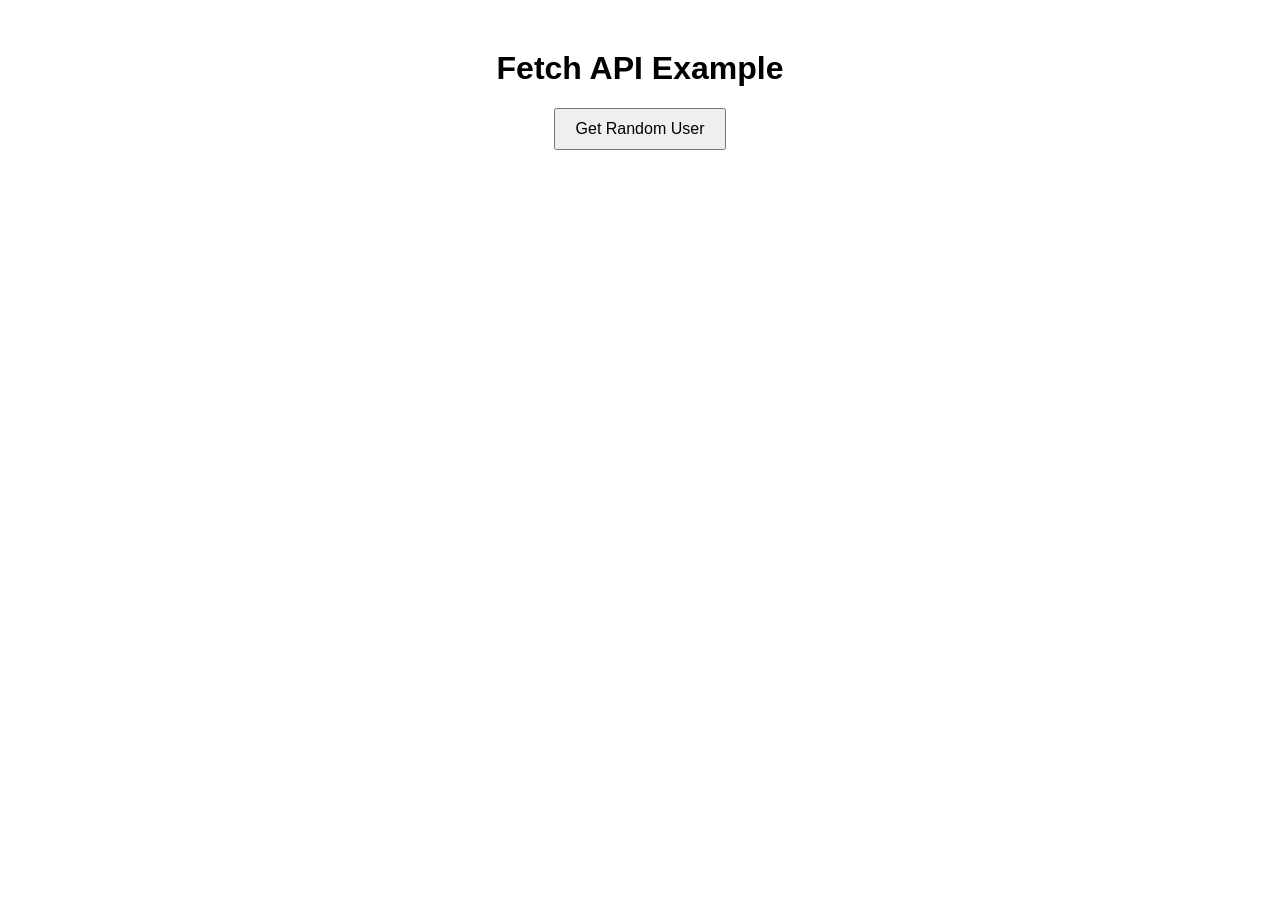
<file: Wiproday16/index.html>
<!DOCTYPE html>
<html lang="en">
<head>
    <meta charset="UTF-8">
    <meta name="viewport" content="width=device-width, initial-scale=1.0">
    <title>Fetch API Example</title>
    <link rel="stylesheet" href="style.css">  <!-- Optional for styling -->
</head>
<body>

    <h1>Fetch API Example</h1>

    <!-- Button to fetch user data -->
    <button id="fetchUser">Get Random User</button>

    <!-- Div to display user information -->
    <div id="user-info"></div>

    <script src="script.js"></script>  <!-- JavaScript file -->
</body>
</html>
</file>
<file: Wiproday16/style.css>
body {
    font-family: Arial, sans-serif;
    text-align: center;
    margin-top: 50px;
}

button {
    padding: 10px 20px;
    font-size: 16px;
    cursor: pointer;
}

#user-info {
    margin-top: 20px;
}

img {
    border-radius: 50%;
    margin-top: 10px;
}
</file>
